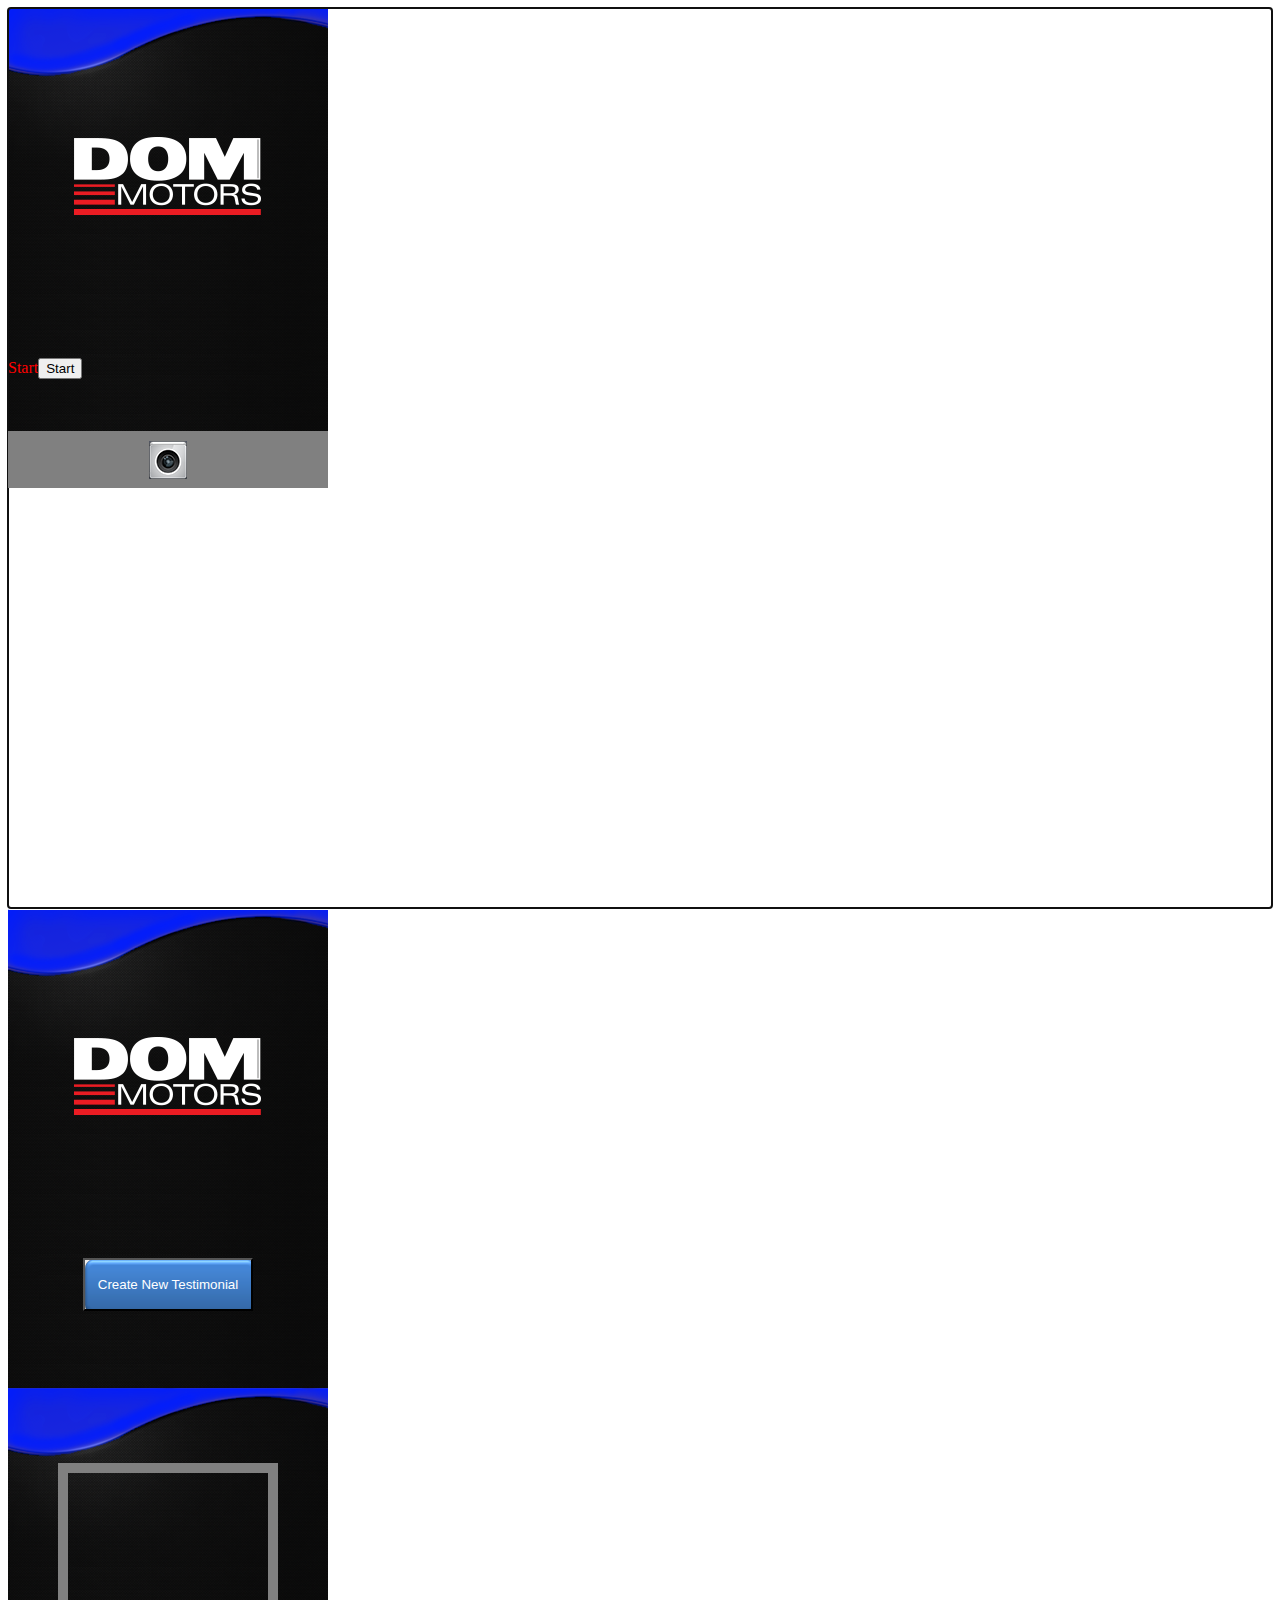
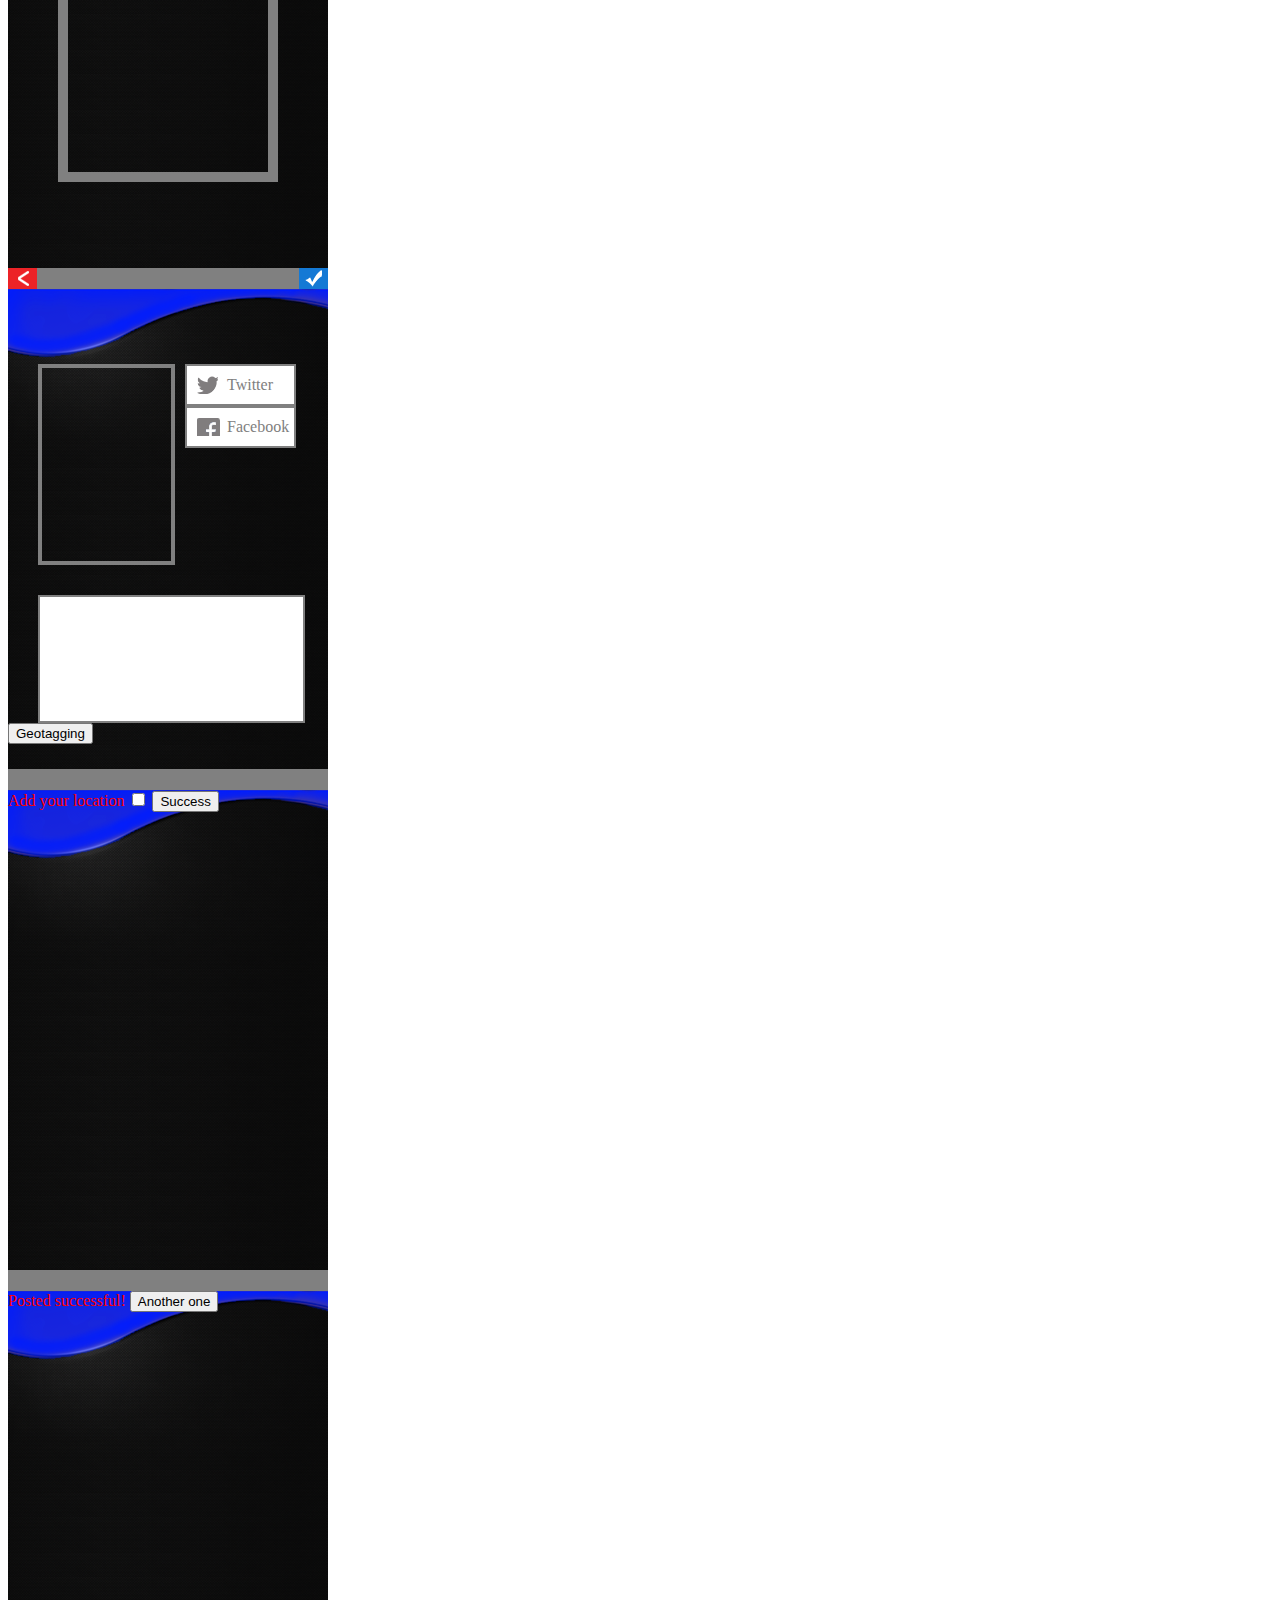
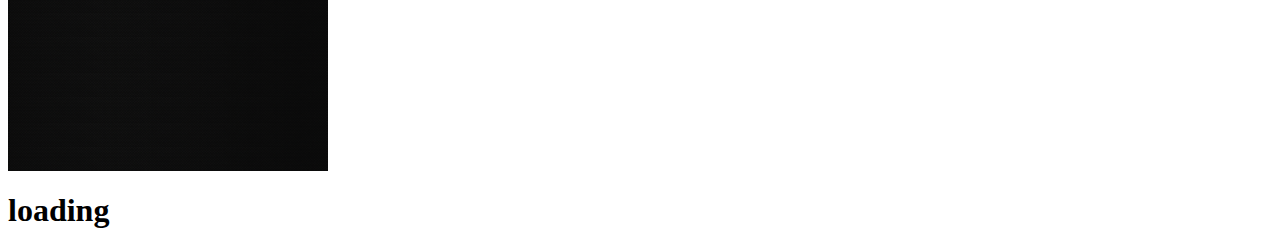
<file: assets/index.html>
<!DOCTYPE html> 
<meta name="viewport" content="width=320, initial-scale=1">
<html> 
	<head> 
	<title>Testimonials</title> 

<script src="js/jquery-1.9.1.min.js"></script>
<!-- <link rel="stylesheet" type="text/css" href="css/jquery.mobile-1.3.1.min.css" /> -->	
<script src="js/jquery.mobile-1.3.1.min.js"></script>
<script src="js/jquery.ba-dotimeout.js"></script> 
<script src="js/jquery.dst.js"></script>

<link rel="stylesheet" type="text/css" href="css/tolito-1.0.3.min.css" />	
<script src="js/tolito-1.0.3.min.js"></script>

<link rel="stylesheet" type="text/css" href="css/lando.css" />	

</head>

<body>

<div data-role="page" id="splashPage" data-theme="b">
	<div data-role="header" id="splashHeader" class="">
	</div>
	<div data-role="content" id="splashContent" class="themeContentLogo">
		<div class="vSpacer350"></div>
		<input type="button" id="startBtn" value="Start">
		<!-- /Tolito Progress Bar 1.0.3 for jQuery Mobile -->
		<div class="loaderContainer"><div id="progressbar"></div></div>
	</div>
	<div data-role="footer" id="splashFooter" class="">

	</div>
</div> <!-- splash page -->

<div data-role="page" id="mainPage" data-theme="b">
	<div data-role="header" id="mainHeader" class="">
	</div>
	<div data-role="content" id="mainContent" class="themeContentLogo">
		<div class="vSpacer350"></div>
		<input class="blueButton navigation" type="button" id="goCameraBtn" value="Create New Testimonial">
	</div>
	<div data-role="footer" id="mainFooter" class="">

	</div>
</div> <!-- main page -->

<div data-role="page" id="cameraPage" data-theme="b">
	<div data-role="header" id="cameraHeader" class="">
	</div>
	<div data-role="content" id="cameraContent" class="themeContent">
		<div class="vSpacer75"></div>
		<div class="cameraPicture"></div>
	</div>
	<div data-role="footer" id="cameraFooter" class="themeFooter">
		<div class="cameraButton navigation" id="goTestimonialBtn"></div>
	</div>
</div> <!-- camera page -->

<div data-role="page" id="testimonialPage" data-theme="b">
	<div data-role="header" id="testimonialHeader" class="themeHeader">
		<div class="headerBack navigation" id="pageBack"></div>
		<div class="headerOk navigation" id="pageOk"></div>
	</div>
	<div data-role="content" id="testimonialContent" class="themeContent">
		<div class="vSpacer75"></div>
		<div class="cameraPreviewPicture"></div>
		<div class="socialMediaBox">
			<div class="twitterBox"><div class="twitterInactive">Twitter</div></div>
			<div class="fbBox"><div class="fbInactive">Facebook</div></div>
		</div>
		<div class="fix"></div>
		<input class="captionArea" type="textarea"></input>
		<input type="button" class="navigation" id="goGeotaggingBtn" value="Geotagging">
	</div>
	<div data-role="footer" id="testimonialFooter" class="">

	</div>
</div> <!-- testimonial page -->

<div data-role="page" id="geotaggingPage" data-theme="b">
	<div data-role="header" id="geotaggingHeader" class="themeHeader">
	</div>
	<div data-role="content" id="geotaggingContent" class="themeContent">
		<label>Add your location</label>
		<input type="checkbox" name="geotagCheck" value="geotag">
		<input type="button" class="navigation" id="goSuccessBtn" value="Success">
	</div>
	<div data-role="footer" id="geotaggingFooter" class="">
	
	</div>
</div> <!-- geotagging page -->
	
<div data-role="page" id="successPage" data-theme="b">
	<div data-role="header" id="successHeader" class="themeHeader">
	</div>
	<div data-role="content" id="successContent" class="themeContent">
		<label>Posted successful!</label>
		<input type="button" class="navigation" id="goAgainBtn" value="Another one">
	</div>
	<div data-role="footer" id="successFooter" class="">

	</div>
</div><!-- success page -->

<script>
  $('#test').click(function() {
  	Android.showToast('Toast check!');
  });
  
  // Navigation, by button.
  $("button .navigation").click(function() {
  		var thisPage = this.attr('id');
		switch (thisPage) {
			case 'goCameraBtn': gotoPage('cameraPage', 'slideup'); break;
			case 'goTestimonialBtn': gotoPage('testimonialPage', 'slideup'); break;
			case 'goGeotaggingBtn': gotoPage('geotaggingPage', 'slideup'); break;
			case 'goSuccessBtn': gotoPage('successPage', 'slideup'); break;
			
			// pageBack and pageOk buttons are global navigation.
			case 'pageBack': gotoPage(prevPage(thisPage), 'slidedown'); break;
			case 'pageOk': gotoPage(nextPage(thisPage), 'slideup'); break;
		}
  });
  
  // Goes to the specified page with transition.
  function gotoPage(page, pageTransition) {
	$.mobile.changePage($("#"+page), { transition: pageTransition} );
  }
  
  // Returns the previous page, or false if no more.
  function prevPage(currentPage) {
  	switch (currentPage) {
  		case 'splashPage': return false;
  		case 'mainPage': return 'splashPage';
  		case 'cameraPage': return 'mainPage';
  		case 'testimonialPage': return 'cameraPage';
  		case 'geotaggingPage': return 'testimonialPage';
  		case 'successPage': return 'geotaggingPage';
  	}
  }
	
  // Returns the next page, or false if no more.
  function nextPage(currentPage) {
  	switch (currentPage) {
  		case 'splashPage': return 'mainPage';
  		case 'mainPage': return 'cameraPage';
  		case 'cameraPage': return 'testimonialPage';
  		case 'testimonialPage': return 'geotaggingPage';
  		case 'geotaggingPage': return 'successPage';
  		case 'successPage': return 'mainPage';
  	}
  }
  
  $(document).ready(function() {
	gotoPage('splashPage', 'slideup');
  });

	// Complete event from the Tolito progress bar.
	$('#progressbar').bind('complete', '', function () {
	        showMainPage();
	});
        
  // Navigation
  startBtn.click(function () {
      // Initialize the Tolito progress bar.
	TolitoProgressBar('progressbar')
	    .setOuterTheme('c')
	    .setInnerTheme('b')
	    .isMini(false)
	    .setMax(100)
	    .setStartFrom(0)
	    .setInterval(10)
	    .showCounter(true)
	    .logOptions()
	    .build()
	    .run();
  });
  
</script>

</body>
</html>
</file>
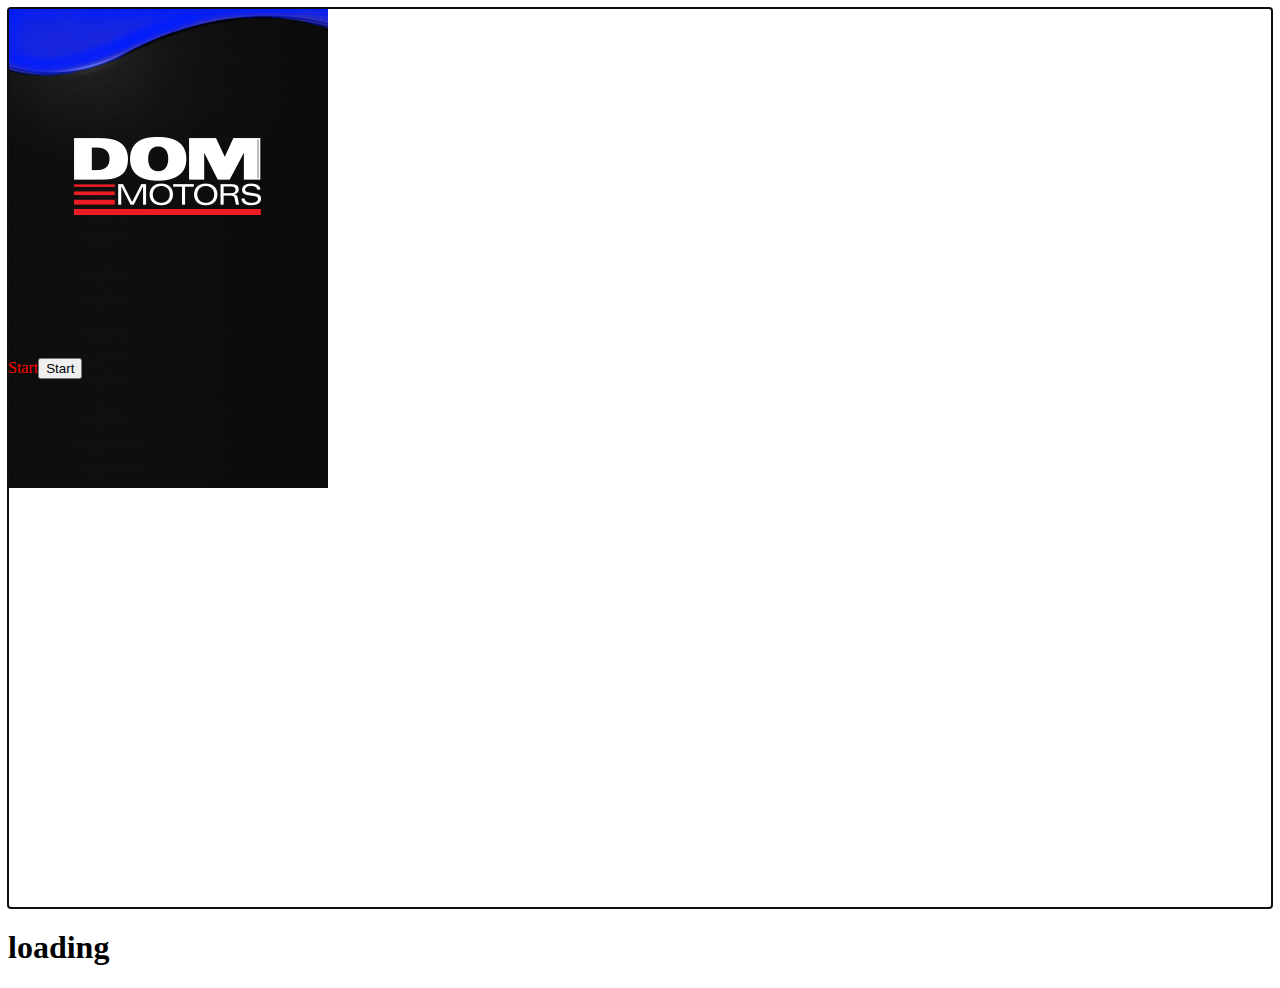
<file: Android/assets/index.html>
<!DOCTYPE html> 
<meta name="viewport" content="width=320, initial-scale=1">
<html> 
	<head> 
	<title>Testimonials</title> 

<script src="js/jquery-1.9.1.min.js"></script>
<!-- <link rel="stylesheet" type="text/css" href="css/jquery.mobile-1.3.1.min.css" /> -->	
<script src="js/jquery.mobile-1.3.1.min.js"></script>
<script src="js/jquery.ba-dotimeout.js"></script> 
<script src="js/jquery.dst.js"></script>

<link rel="stylesheet" type="text/css" href="css/tolito-1.0.3.min.css" />	
<script src="js/tolito-1.0.3.min.js"></script>

<link rel="stylesheet" type="text/css" href="css/lando.css" />	

</head>

<body>

<div data-role="page" id="splashPage" data-theme="b">
	<div data-role="header" id="splashHeader" class="">
	</div>
	<div data-role="content" id="splashContent" class="themeContentLogo">
		<div class="vSpacer350"></div>
		<input type="button" id="startBtn" value="Start">
		<!-- /Tolito Progress Bar 1.0.3 for jQuery Mobile -->
		<div class="loaderContainer"><div id="progressbar"></div></div>
	</div>
	<div data-role="footer" id="splashFooter" class="">

	</div>
</div> <!-- splash page -->

<div data-role="page" id="mainPage" data-theme="b">
	<div data-role="header" id="mainHeader" class="">
	</div>
	<div data-role="content" id="mainContent" class="themeContentLogo">
		<div class="vSpacer350"></div>
		<input class="blueButton navigation" type="button" id="goCameraBtn" value="Create New Testimonial">
	</div>
	<div data-role="footer" id="mainFooter" class="">

	</div>
</div> <!-- main page -->

<div data-role="page" id="cameraPage" data-theme="b">
	<div data-role="header" id="cameraHeader" class="">
	</div>
	<div data-role="content" id="cameraContent" class="themeContent">
		<div class="vSpacer75"></div>
		<div class="cameraPicture"></div>
	</div>
	<div data-role="footer" id="cameraFooter" class="themeFooter">
		<div class="cameraButton" id="takePicture"></div>
	</div>
</div> <!-- camera page -->

<div data-role="page" id="testimonialPage" data-theme="b">
	<div data-role="header" id="testimonialHeader" class="themeHeader">
		<div class="headerBack navigation" id="pageBack"></div>
		<div class="headerOk navigation" id="pageOk"></div>
	</div>
	<div data-role="content" id="testimonialContent" class="themeContent">
		<div class="vSpacer75"></div>
		<div class="cameraPreviewPicture"></div>
		<div class="socialMediaBox">
			<div class="twitterBox"><div class="twitterInactive">Twitter</div></div>
			<div class="fbBox"><div class="fbInactive">Facebook</div></div>
		</div>
		<div class="fix"></div>
		<input class="captionArea" type="textarea"></input>
		<input type="button" class="navigation" id="goGeotaggingBtn" value="Geotagging">
	</div>
	<div data-role="footer" id="testimonialFooter" class="">

	</div>
</div> <!-- testimonial page -->

<div data-role="page" id="geotaggingPage" data-theme="b">
	<div data-role="header" id="geotaggingHeader" class="themeHeader">
	</div>
	<div data-role="content" id="geotaggingContent" class="themeContent">
		<label>Add your location</label>
		<input type="checkbox" name="geotagCheck" value="geotag">
		<input type="button" class="navigation" id="goSuccessBtn" value="Success">
	</div>
	<div data-role="footer" id="geotaggingFooter" class="">
	
	</div>
</div> <!-- geotagging page -->
	
<div data-role="page" id="successPage" data-theme="b">
	<div data-role="header" id="successHeader" class="themeHeader">
	</div>
	<div data-role="content" id="successContent" class="themeContent">
		<label>Posted successful!</label>
		<input type="button" class="navigation" id="goAgainBtn" value="Another one">
	</div>
	<div data-role="footer" id="successFooter" class="">

	</div>
</div><!-- success page -->

<script>
	$('#test').click(function() {
		Android.showToast('Toast check!');
	});
  
  	$('#takePicture').click(function() {
  		// Save picture and remove camera view.
  		Android.saveCameraPicture();
  		Android.removeCameraView();
  	});
  	
	// Navigation, by button.
	$(".navigation").click(function() {
		// Get the id of this navigation element.
		var id = $(this).attr('id');
		// Get the id of the page the navigation element belongs to.
		var page = $(this).closest("[data-role='page']").attr('id');
		switch (id ) {
			case 'goCameraBtn': gotoPage('cameraPage', 'slide'); break;
			case 'goTestimonialBtn': gotoPage('testimonialPage', 'slide'); break;
			case 'goGeotaggingBtn': gotoPage('geotaggingPage', 'slide'); break;
			case 'goSuccessBtn': gotoPage('successPage', 'slide'); break;
			case 'goAgainBtn': gotoPage('mainPage', 'slide'); break;
			
			// pageBack and pageOk buttons are global navigation.
			case 'pageBack': gotoPage(prevPage(page), 'slidedown'); break;
			case 'pageOk': gotoPage(nextPage(page), 'slide'); break;
		}
	});

	// Goes to the specified page with transition.
	function gotoPage(page, pageTransition) {
		// Todo: get this working
		//$.mobile.changePage("#"+page);
		
		// Temp solution to changePage problem.
		// Switch pages, no transition.
		$("[data-role='page']").each(function() {
			if ($(this).attr('id') == page)
				$(this).css('display','');
			else
				$(this).css('display','none');
		});
		
		// If the new page is the camera page, start up the
		//   camera view.
  		Android.createCameraView();
	}

	// Returns the previous page, or false if no more.
	function prevPage(currentPage) {
		switch (currentPage) {
			case 'splashPage': return false;
			case 'mainPage': return 'splashPage';
			case 'cameraPage': return 'mainPage';
			case 'testimonialPage': return 'cameraPage';
			case 'geotaggingPage': return 'testimonialPage';
			case 'successPage': return 'geotaggingPage';
		}
	}

	// Returns the next page, or false if no more.
	function nextPage(currentPage) {
		switch (currentPage) {
			case 'splashPage': return 'mainPage';
			case 'mainPage': return 'cameraPage';
			case 'cameraPage': return 'testimonialPage';
			case 'testimonialPage': return 'geotaggingPage';
			case 'geotaggingPage': return 'successPage';
			case 'successPage': return 'mainPage';
		}
	}
  
	$(document).ready(function() {
		// Hide all pages except splash by default, so navigation will work correctly.
		$("[data-role='page']").each(function() {
			if ($(this).attr('id') != 'splashPage')
				$(this).css('display','none');
		});
		// Show first page.
		gotoPage('splashPage', 'slide');
	});
        
	$('#startBtn').click(function () {
	  // Initialize the Tolito progress bar.
		TolitoProgressBar('progressbar')
			.setOuterTheme('c')
			.setInnerTheme('b')
			.isMini(false)
			.setMax(100)
			.setStartFrom(0)
			.setInterval(10)
			.showCounter(true)
			.logOptions()
			.build()
			.run();
	});
  
  	// Complete event from the Tolito progress bar.
	$('#progressbar').bind('complete', '', function () {
		gotoPage('mainPage', 'slidedown');
	});
</script>

</body>
</html>
</file>
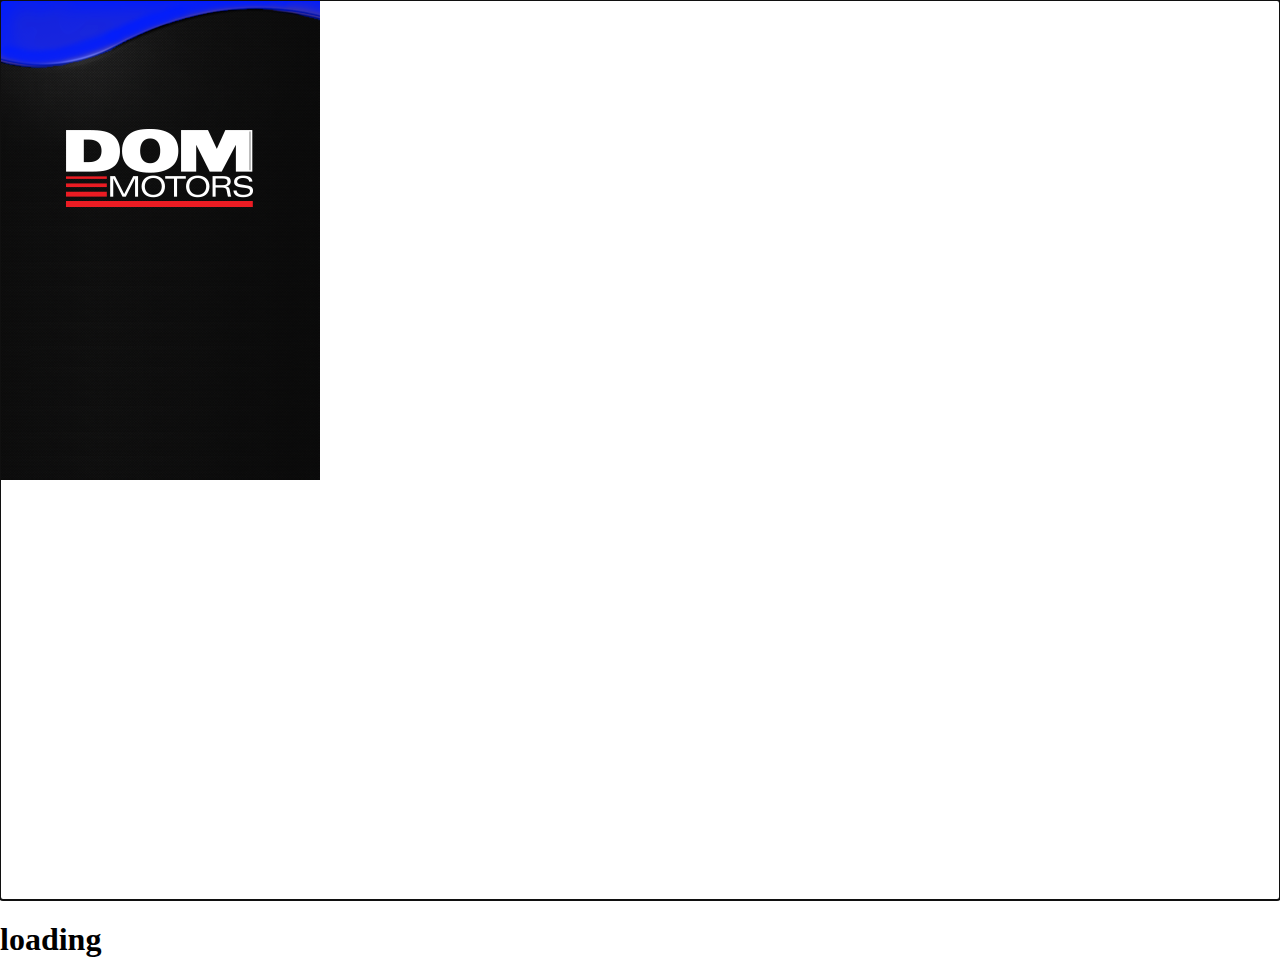
<file: LandoDev/assets/index.html>
<!DOCTYPE html> 
<meta name="viewport" content="width=320, initial-scale=1">
<html> 
	<head> 
	<title>Testimonials</title> 

<script src="js/jquery-1.9.1.min.js"></script>
<!-- <link rel="stylesheet" type="text/css" href="css/jquery.mobile-1.3.1.min.css" /> -->
<script src="js/jquery.mobile-1.3.1.min.js"></script>
<script src="js/jquery.ba-dotimeout.js"></script> 
<script src="js/jquery.dst.js"></script>

<link rel="stylesheet" type="text/css" href="css/tolito-1.0.3.min.css" />	
<script src="js/tolito-1.0.3.min.js"></script>

<link rel="stylesheet" type="text/css" href="css/lando.css" />	

</head>

<body>

<div data-role="page" id="splashPage" data-theme="b">
	<div data-role="header" id="splashHeader" class="">
	</div>
	<div data-role="content" id="splashContent" class="themeContentLogo">
		<div class="vSpacer350"></div>
		<!-- /Tolito Progress Bar 1.0.3 for jQuery Mobile -->
		<div class="loaderContainer"><div id="progressbar"></div></div>
	</div>
	<div data-role="footer" id="splashFooter" class="">

	</div>
</div> <!-- splash page -->

<div data-role="page" id="mainPage" data-theme="b">
	<div data-role="header" id="mainHeader" class="">
	</div>
	<div data-role="content" id="mainContent" class="themeContentLogo">
		<div class="vSpacer350"></div>
		<input class="blueButton navigation" type="button" id="goCameraBtn" value="Create New Testimonial">
	</div>
	<div data-role="footer" id="mainFooter" class="">

	</div>
</div> <!-- main page -->

<div data-role="page" id="cameraPage" data-theme="b">
	<div data-role="header" id="cameraHeader" class="">
	</div>
	<div data-role="content" id="cameraContent" class="themeContent">
		<div class="vSpacer75"></div>
		<div id="cameraPreview" class="cameraPicture"></div>
	</div>
	<div data-role="footer" id="cameraFooter" class="themeFooter">
		<div class="cameraButton" id="takePicture"></div>
	</div>
</div> <!-- camera page -->

<div data-role="page" id="testimonialPage" data-theme="b">
	<div data-role="header" id="testimonialHeader" class="themeHeader">
		<div class="headerBack navigation" id="pageBack"></div>
		<div class="headerOk navigation" id="pageOk"></div>
	</div>
	<div data-role="content" id="testimonialContent" class="themeContent">
		<div class="vSpacer75"></div>
		<div id="cameraPreviewThumb" class="cameraPreviewPicture"></div>
		<div class="socialMediaBox">
			<div class="twitterBox"><div id="twitterState" class="twitterInactive">Twitter</div></div>
			<div class="fbBox"><div id="fbState" class="fbInactive">Facebook</div></div>
		</div>
		<div class="fix"></div>
		<input class="captionArea" type="textarea"></input>
	</div>
	<div data-role="footer" id="testimonialFooter" class="">

	</div>
</div> <!-- testimonial page -->

<div data-role="page" id="geotaggingPage" data-theme="b">
	<div data-role="header" id="geotaggingHeader" class="themeHeader">
	</div>
	<div data-role="content" id="geotaggingContent" class="themeContent">
		<label>Add your location</label>
		<input type="checkbox" name="geotagCheck" value="geotag">
		<input type="button" class="navigation" id="goSuccessBtn" value="Success">
	</div>
	<div data-role="footer" id="geotaggingFooter" class="">
	
	</div>
</div> <!-- geotagging page -->
	
<div data-role="page" id="successPage" data-theme="b">
	<div data-role="header" id="successHeader" class="themeHeader">
	</div>
	<div data-role="content" id="successContent" class="themeContent">
		<label>Posted successful!</label>
		<input type="button" class="navigation" id="goAgainBtn" value="Another one">
	</div>
	<div data-role="footer" id="successFooter" class="">

	</div>
</div><!-- success page -->

<script>

	$(document).ready(function() {
		// Hide all pages except splash by default, so navigation will work correctly.
		$("[data-role='page']").each(function() {
			if ($(this).attr('id') != 'splashPage')
				$(this).css('display','none');
		});
		// Show first page.
		gotoPage('splashPage', 'slide');
		
		// Do startup routines.
		runFirst();
	});
    
    // This routine is to be ran when the application first starts up.
	// It checks what functionality / applications the device has.
	// This is needed for camera, facebook and twitter.
	// Implemented in WebAppInterface.
	function runFirst() {
		// Check the capabilities for camera, twitter and facebook.
		// Calls the passed callback function when done.
		Android.checkCapabilities('checkCapabilitiesCompleted');
		runProgressBar();
	}
	
	var isCheckDone = false;
	var isProgressBarDone = false;
	function checkCapabilitiesCompleted() {
		isCheckDone = true;
		// Head to the main page once the check is done.
		// If progress bar hasn't finished yet, wait for it.
		if (isProgressBarDone)
			gotoPage('mainPage', 'slidedown');
	}
	
	// This routine shows the progress bar.
	function runProgressBar() {
		// Initialize the Tolito progress bar.
		TolitoProgressBar('progressbar')
			.setOuterTheme('c')
			.setInnerTheme('b')
			.isMini(false)
			.setMax(10)
			.setStartFrom(0)
			.setInterval(1)
			.showCounter(true)
			.logOptions()
			.build()
			.run();
	}
	
  	// Complete event from the Tolito progress bar.
	$('#progressbar').bind('complete', '', function () {
		isProgressBarDone = true;
		// Head to the main page once the progress bar is done.
		// If checkCapabilities hasn't finished yet, wait for it.
		if (isCheckDone)
			gotoPage('mainPage', 'slidedown');
	});
	
	function parseCssPropertyPixels(selector, property) {
		var val = $(selector).css(property);
		return parseInt(val.substring(0, val.indexOf('px')));
	}
	
	// This function returns the bounding rectangle of the element's
	//  size and position (relative to the visible page).
	// The left, top, width and height are to be used by Android called
	//  functions that place elements on the screen.
	function getBoundingClientRect(elementID) {
		var elem = document.getElementById(elementID);
		selector = "#"+elementID;
		var rect = elem.getBoundingClientRect();
		
		// getBoundingClientRect includes the margins.
		// Remove them.
		var newleft; var newtop; var newwidth; var newheight;
		newleft = rect.left + parseCssPropertyPixels(selector, "borderLeftWidth");
		newtop = rect.top + parseCssPropertyPixels(selector, "borderTopWidth");
		newwidth = rect.width - parseCssPropertyPixels(selector, "borderLeftWidth") - parseCssPropertyPixels(selector, "borderRightWidth");
		newheight = rect.height - parseCssPropertyPixels(selector, "borderTopWidth") - parseCssPropertyPixels(selector, "borderBottomWidth");

		var newRect = {left: newleft, top: newtop, width: newwidth, height: newheight};
		return newRect;
	}
	 
  	// The main function to be called when the camera operations start.
  	function startCamera() {
		cameraRunning = true;
  		var rect = getBoundingClientRect('cameraPreview');
  		Android.openCameraPreview(
  			rect.left, rect.top, rect.width, rect.height,
  			'openCameraCompleted');
	}
  	
	// Called once Android.openCameraPreview is done.
	function openCameraCompleted() {
	
	}
	
  	$('#takePicture').click(function() {
  		// Save picture and remove camera view.
  		Android.debugLog('javascript', 'taking picture..');
  		Android.takeCameraPicture('takeCameraPictureCompleted');
  		Android.debugLog('javascript', 'taking picture func end..');
  	});
  	
  	var cameraImageFilePath = '';
  	function takeCameraPictureCompleted(filePath) {
  		Android.debugLog('javascript', 'takeCamera..');
  		// When the picture has been saved, save the file path for it.
  		// The file path will refer to the image store in the java activities.
  		cameraImageFilePath = filePath;
  		// Once the picture has been saved, we can close the camera.
  		Android.closeCameraPreview('closeCameraPreviewCompleted');
  	}
  	
  	// The last function called in the camera operations,
  	//  after the camera is closed.
  	function closeCameraPreviewCompleted() {
  		Android.debugLog('javascript', 'closeCamera..');
  		cameraRunning = false;
  		// Once the camera preview has closed,
  		//  we can move to the next page.
  		gotoPage(nextPage(currentPage));
  	}
  	
  	// Starts up the thumbnail preview by adding the thumb 
  	//  (from the previously saved image) to the view.
  	function startThumbnail() {
  		thumbRunning = true;
  		var rect = getBoundingClientRect('cameraPreviewThumb');
  		Android.showThumbnail(cameraImageFilePath,
  			rect.left, rect.top, rect.width, rect.height,
  			'showThumbnailCompleted');
  	}
  	
  	// Called when the thumbnail has been brought up on the view.
  	function showThumbnailCompleted() {
  	
  	}
  	
  	// Removes the thumbnail preview from the view.
  	function removeThumbnail() {
  		Android.removeThumbnail('removeThumbnailCompleted');
  	}
  	
  	// Called once the thumbnail preview has been removed.
  	function removeThumbnailCompleted() {
  		thumbRunning = false;
  	}
  	
  	$("#twitterState").click(function() {
  		// Toggle between 'not chosen' and 'chosen' for twitter.
  		if ($(this).attr('class') == 'twitterInactive')
  			$(this).attr('class', 'twitterActive');
  		else
  			$(this).attr('class', 'twitterInactive');
  	});
  	
  	$("#fbState").click(function() {
  		// Toggle between 'not chosen' and 'chosen' for facebook.
  		if ($(this).attr('class') == 'fbInactive')
  			$(this).attr('class', 'fbActive');
  		else
  			$(this).attr('class', 'fbInactive');
  	});
  	
	// Navigation, by button.
	$(".navigation").click(function() {
		// Get the id of this navigation element.
		var id = $(this).attr('id');
		// Get the id of the page the navigation element belongs to.
		var page = $(this).closest("[data-role='page']").attr('id');
		switch (id ) {
			case 'goCameraBtn': gotoPage('cameraPage', 'slide'); break;
			case 'goTestimonialBtn': gotoPage('testimonialPage', 'slide'); break;
			case 'goSuccessBtn': gotoPage('successPage', 'slide'); break;
			case 'goAgainBtn': gotoPage('mainPage', 'slide'); break;
			
			// pageBack and pageOk buttons are global navigation.
			case 'pageBack': gotoPage(prevPage(page), 'slidedown'); break;
			case 'pageOk': gotoPage(nextPage(page), 'slide'); break;
		}
	});

	// To be called by the java environment.
	// Triggered when the user presses the device's 'back button'.
	function goBack() {
		gotoPage(prevPage(currentPage));
	}
	
	// We start at the splashPage. Set this as default in case
	//  device's back button is pressed before page finishes loading.
	var currentPage = 'splashPage';
	var cameraRunning = false;
	var thumbRunning = false;
	// Goes to the specified page with transition.
	function gotoPage(page, pageTransition) {
		// If page == false, there's no page to go to.
		// Can happen if, for example, we try to go 'back'
		//  from the starting page.
		if (page != false) {
			// Todo: get this working
			//$.mobile.changePage("#"+page);
			
			// Temp solution to changePage problem.
			// Switch pages, no transition.
			$("[data-role='page']").each(function() {
				if ($(this).attr('id') == page)
					$(this).css('display','');
				else
					$(this).css('display','none');
			});
			
			currentPage = page;
			
			// If the new page is the camera page, start up the
			//   camera operations.
			if (page == 'cameraPage')
				startCamera();
				
			// If the new page is the testimonial page, start up
			//   the thumbnail preview.
			if (page == 'testimonialPage')
				startThumbnail();
			else if (thumbRunning)
				// Stop thumbnail if not testimonial page,
				//  and thumbnail was running.
				removeThumbnail();
	  	}
	}
	
	// Returns the previous page, or false if no more.
	function prevPage(currentPage) {
		switch (currentPage) {
			case 'splashPage': return false;
			case 'mainPage': return 'splashPage';
			case 'cameraPage': return 'mainPage';
			case 'testimonialPage': return 'cameraPage';
			case 'geotaggingPage': return 'testimonialPage';
			case 'successPage': return 'geotaggingPage';
		}
	}

	// Returns the next page, or false if no more.
	function nextPage(currentPage) {
		switch (currentPage) {
			case 'splashPage': return 'mainPage';
			case 'mainPage': return 'cameraPage';
			case 'cameraPage': return 'testimonialPage';
			case 'testimonialPage': return 'geotaggingPage';
			case 'geotaggingPage': return 'successPage';
			case 'successPage': return 'mainPage';
		}
	}
	
</script>

</body>
</html>
</file>
<file: assets/css/lando.css>
div .fix {
		float:none;
	}

	body .loaderContainer {
		margin-left:20px;
		width:257px;
		height:18px;
	}
	
	body .themeHeader {
		background-color: grey;
		height: 21px;
		width: 320px;
	}

	body .headerBack {
		background-image: url(images/lando/nav_back.png);
		background-repeat:no-repeat;
		background-color: red;
		float:left;
		width:29px;
		height:21px;
	}

	body .headerOk {
		background-image: url(images/lando/nav_ok.png);
		background-repeat:no-repeat;
		background-color: blue;
		float:right;
		width:29px;
		height:21px;
	}

	body .themeContentLogo {
		background-image: url(images/lando/DOM_background_logo.png);
		background-repeat:no-repeat;
		width: 320px;
		height: 480px;
		color: red;
	}

	body .themeContent {
		background-image: url(images/lando/DOM_background.png);
		background-repeat:no-repeat;
		width: 320px;
		height: 480px;
		color: red;
	}

	body .themeFooter {
		position: absolute;
		height: 57px;
		width: 320px;
		top: 431px;
		left: 8px;
		background-color:grey;
	}

	body .vSpacer350 {
		height: 350px;
		float: none;
	}

	body .vSpacer75 {
		height: 75px;
		float: none;
	}

	body .blueButton {
		background-image:url('images/lando/blue_button.png');
		width: 170px;
		height: 53px;
		display: block;
		margin: 0 auto;
		color: white;
	}

	body .cameraPicture {
		height: 299px;
		width: 200px;
		margin: 0 auto;
		border: 10px solid grey;
	}

	body .cameraButton {
		background-image:url('images/lando/camera.png');
		position: relative;
		height: 38px;
		width: 38px;
		top: 10px;
		display: block;
		margin-left: auto;
		margin-right: auto;
	}

	body .cameraPreviewPicture {
		position: relative;
		float: left;
		width: 129px;
		height: 193px;
		left: 30px;
		border: 4px solid grey;
	}

	body .socialMediaBox {
		position: relative;
		float: left;
		width: 111px;
		height: 81px;
		left: 40px;
	}

	body .twitterBox {
		background-repeat:no-repeat;
		background-color: white;
		text-indent:30px;
		padding: 10px;
		width: auto;
		height: 18px;
		border: 2px solid grey;
	}

	body .fbBox {
		background-color: white;
		text-indent:30px;
		padding: 10px;
		width: auto;
		height: 18px;
		border: 2px solid grey;
	}

	body .twitterActive {
		background-image:url('images/lando/twitter-bird-active.png');
		background-repeat:no-repeat;
		color: blue;
	}

	body .twitterInactive {
		background-image:url('images/lando/twitter-bird-inactive.png');
		background-repeat:no-repeat;
		color: grey;
	}

	body .fbActive {
		background-image:url('images/lando/FB-logo_active.png');
		background-repeat:no-repeat;
		color: blue;
	}

	body .fbInactive {
		background-image:url('images/lando/FB-logo_inactive.png');
		background-repeat:no-repeat;
		color: grey;
	}

	body .captionArea {
		width: 259px;
		height: 122px;
		margin-top: 30px;
		margin-left: 30px;
		border: 2px solid grey;
	}
</file>
<file: Android/assets/css/lando.css>
div .fix {
		float:none;
	}

	body .loaderContainer {
		margin-left:20px;
		width:257px;
		height:18px;
	}
	
	body .themeHeader {
		background-color: grey;
		height: 21px;
		width: 320px;
	}

	body .headerBack {
		background-image: url(images/lando/nav_back.png);
		background-repeat:no-repeat;
		background-color: red;
		float:left;
		width:29px;
		height:21px;
	}

	body .headerOk {
		background-image: url(images/lando/nav_ok.png);
		background-repeat:no-repeat;
		background-color: blue;
		float:right;
		width:29px;
		height:21px;
	}

	body .themeContentLogo {
		background-image: url(images/lando/DOM_background_logo.png);
		background-repeat:no-repeat;
		width: 320px;
		height: 480px;
		color: red;
	}

	body .themeContent {
		background-image: url(images/lando/DOM_background.png);
		background-repeat:no-repeat;
		width: 320px;
		height: 480px;
		color: red;
	}

	body .themeFooter {
		position: absolute;
		height: 57px;
		width: 320px;
		top: 431px;
		left: 8px;
		background-color:grey;
	}

	body .vSpacer350 {
		height: 350px;
		float: none;
	}

	body .vSpacer75 {
		height: 75px;
		float: none;
	}

	body .blueButton {
		background-image:url('images/lando/blue_button.png');
		width: 170px;
		height: 53px;
		display: block;
		margin: 0 auto;
		color: white;
	}

	body .cameraPicture {
		height: 299px;
		width: 200px;
		margin: 0 auto;
		border: 10px solid grey;
	}

	body .cameraButton {
		background-image:url('images/lando/camera.png');
		position: relative;
		height: 38px;
		width: 38px;
		top: 10px;
		display: block;
		margin-left: auto;
		margin-right: auto;
	}

	body .cameraPreviewPicture {
		position: relative;
		float: left;
		width: 129px;
		height: 193px;
		left: 30px;
		border: 4px solid grey;
	}

	body .socialMediaBox {
		position: relative;
		float: left;
		width: 111px;
		height: 81px;
		left: 40px;
	}

	body .twitterBox {
		background-repeat:no-repeat;
		background-color: white;
		text-indent:30px;
		padding: 10px;
		width: auto;
		height: 18px;
		border: 2px solid grey;
	}

	body .fbBox {
		background-color: white;
		text-indent:30px;
		padding: 10px;
		width: auto;
		height: 18px;
		border: 2px solid grey;
	}

	body .twitterActive {
		background-image:url('images/lando/twitter-bird-active.png');
		background-repeat:no-repeat;
		color: blue;
	}

	body .twitterInactive {
		background-image:url('images/lando/twitter-bird-inactive.png');
		background-repeat:no-repeat;
		color: grey;
	}

	body .fbActive {
		background-image:url('images/lando/FB-logo_active.png');
		background-repeat:no-repeat;
		color: blue;
	}

	body .fbInactive {
		background-image:url('images/lando/FB-logo_inactive.png');
		background-repeat:no-repeat;
		color: grey;
	}

	body .captionArea {
		width: 259px;
		height: 122px;
		margin-top: 30px;
		margin-left: 30px;
		border: 2px solid grey;
	}
</file>
<file: LandoDev/assets/css/lando.css>
/** This removes the margins from the body, letting the web page fit flush inside the view. */
	body {
		margin-top: 0px;
		margin-right: 0px;
		margin-bottom: 0px;
		margin-left: 0px;
	}

	div .fix {
		float:none;
	}

	body .loaderContainer {
		margin-left:20px;
		width:257px;
		height:18px;
	}
	
	body .themeHeader {
		background-color: grey;
		height: 21px;
		width: 320px;
	}

	body .headerBack {
		background-image: url(images/lando/nav_back.png);
		background-repeat:no-repeat;
		background-color: red;
		float:left;
		width:29px;
		height:21px;
	}

	body .headerOk {
		background-image: url(images/lando/nav_ok.png);
		background-repeat:no-repeat;
		background-color: blue;
		float:right;
		width:29px;
		height:21px;
	}

	body .themeContentLogo {
		background-image: url(images/lando/DOM_background_logo.png);
		background-repeat:no-repeat;
		width: 320px;
		height: 480px;
		color: red;
	}

	body .themeContent {
		background-image: url(images/lando/DOM_background.png);
		background-repeat:no-repeat;
		width: 320px;
		height: 480px;
		color: red;
	}

	body .themeFooter {
		position: absolute;
		height: 57px;
		width: 320px;
		top: 423px;
		left: 0px;
		background-color:grey;
	}

	body .vSpacer350 {
		height: 350px;
		float: none;
	}

	body .vSpacer75 {
		height: 75px;
		float: none;
	}

	body .blueButton {
		background-image:url('images/lando/blue_button.png');
		width: 170px;
		height: 53px;
		display: block;
		margin: 0 auto;
		color: white;
	}

	body .cameraPicture {
		height: 299px;
		width: 200px;
		margin: 0 auto;
		border: 10px solid grey;
	}

	body .cameraButton {
		background-image:url('images/lando/camera.png');
		position: relative;
		height: 38px;
		width: 38px;
		top: 10px;
		display: block;
		margin-left: auto;
		margin-right: auto;
	}

	body .cameraPreviewPicture {
		position: relative;
		float: left;
		width: 129px;
		height: 193px;
		left: 30px;
		border: 4px solid grey;
	}

	body .socialMediaBox {
		position: relative;
		float: left;
		width: 111px;
		height: 81px;
		left: 40px;
	}

	body .twitterBox {
		background-repeat:no-repeat;
		background-color: white;
		text-indent:30px;
		padding: 10px;
		width: auto;
		height: 18px;
		border: 2px solid grey;
	}

	body .fbBox {
		background-color: white;
		text-indent:30px;
		padding: 10px;
		width: auto;
		height: 18px;
		border: 2px solid grey;
	}

	body .twitterActive {
		background-image:url('images/lando/twitter-bird-active.png');
		background-repeat:no-repeat;
		color: blue;
	}

	body .twitterInactive {
		background-image:url('images/lando/twitter-bird-inactive.png');
		background-repeat:no-repeat;
		color: grey;
	}

	body .fbActive {
		background-image:url('images/lando/FB-logo_active.png');
		background-repeat:no-repeat;
		color: blue;
	}

	body .fbInactive {
		background-image:url('images/lando/FB-logo_inactive.png');
		background-repeat:no-repeat;
		color: grey;
	}

	body .captionArea {
		width: 259px;
		height: 122px;
		margin-top: 30px;
		margin-left: 30px;
		border: 2px solid grey;
	}
</file>
<file: assets/css/tolito-1.0.3.min.css>
.ui-tolito-progressbar{height:30px;margin:5em,0;overflow:hidden;padding:0;position:relative;top:4px;width:100%}.ui-tolito-progressbar-mini{height:20px;margin:5em,0;overflow:hidden;padding:0;position:relative;top:4px;width:100%}.ui-tolito-progressbar-bg{border:0;height:100%;left:0;position:absolute;width:100%;z-index:1}.ui-tolito-progressbar-label{border:0;height:100%;left:0;position:absolute;text-align:center;vertical-align:text-top;width:100%;z-index:2}.ui-tolito-progressbar-outer-a{background:#222;background-image:linear-gradient(#202020,#2c2c2c);background-image:-moz-linear-gradient(#202020,#2c2c2c);background-image:-ms-linear-gradient(#202020,#2c2c2c);background-image:-o-linear-gradient(#202020,#2c2c2c);background-image:-webkit-gradient(linear,left top,left bottom,from(#202020),to(#2c2c2c));background-image:-webkit-linear-gradient(#202020,#2c2c2c);border:1px solid #000;color:#fff;font-weight:bold;text-shadow:0 1px 1px #111}.ui-tolito-progressbar-outer-b{background:#4e89c5;background-image:linear-gradient(#295b8e,#3e79b5);background-image:-moz-linear-gradient(#295b8e,#3e79b5);background-image:-ms-linear-gradient(#295b8e,#3e79b5);background-image:-o-linear-gradient(#295b8e,#3e79b5);background-image:-webkit-gradient(linear,left top,left bottom,from(#295b8e),to(#3e79b5));background-image:-webkit-linear-gradient(#295b8e,#3e79b5);border:1px solid #225377;color:#fff;font-weight:bold;text-shadow:0 1px 1px #194b7e}.ui-tolito-progressbar-outer-c{background:#d6d6d6;background-image:linear-gradient(#d0d0d0,#dfdfdf);background-image:-moz-linear-gradient(#d0d0d0,#dfdfdf);background-image:-ms-linear-gradient(#d0d0d0,#dfdfdf);background-image:-o-linear-gradient(#d0d0d0,#dfdfdf);background-image:-webkit-gradient(linear,left top,left bottom,from(#d0d0d0),to(#dfdfdf));background-image:-webkit-linear-gradient(#d0d0d0,#dfdfdf);border:1px solid #bbb;color:#222;font-weight:bold;text-shadow:0 1px 0 #fff}.ui-tolito-progressbar-outer-d{background:#eee;background-image:linear-gradient(#e5e5e5,#f2f2f2);background-image:-moz-linear-gradient(#e5e5e5,#f2f2f2);background-image:-ms-linear-gradient(#e5e5e5,#f2f2f2);background-image:-o-linear-gradient(#e5e5e5,#f2f2f2);background-image:-webkit-gradient(linear,left top,left bottom,from(#e5e5e5),to(#f2f2f2));background-image:-webkit-linear-gradient(#e5e5e5,#f2f2f2);border:1px solid #aaa;color:#333;font-weight:bold;text-shadow:0 1px 0 #fff}.ui-tolito-progressbar-outer-e{background:#fceda7;background-image:linear-gradient(#f8d94c,#fadb4e);background-image:-moz-linear-gradient(#f8d94c,#fadb4e);background-image:-ms-linear-gradient(#f8d94c,#fadb4e);background-image:-o-linear-gradient(#f8d94c,#fadb4e);background-image:-webkit-gradient(linear,left top,left bottom,from(#f8d94c),to(#fadb4e));background-image:-webkit-linear-gradient(#f8d94c,#fadb4e);border:1px solid #f2c43d;color:#111;font-weight:bold;text-shadow:0 1px 0 #fff}.ui-tolito-progressbar-active-a{background:#333;background-image:linear-gradient(#3c3c3c,#111);background-image:-moz-linear-gradient(#3c3c3c,#111);background-image:-ms-linear-gradient(#3c3c3c,#111);background-image:-o-linear-gradient(#3c3c3c,#111);background-image:-webkit-gradient(linear,left top,left bottom,from(#3c3c3c),to(#111));background-image:-webkit-linear-gradient(#3c3c3c,#111);color:#fff;font-weight:bold;text-decoration:none;text-shadow:0 1px 1px #3373a5}.ui-tolito-progressbar-active-b{background:#456f9a;background-image:linear-gradient(#6facd5,#497bae);background-image:-moz-linear-gradient(#6facd5,#497bae);background-image:-ms-linear-gradient(#6facd5,#497bae);background-image:-o-linear-gradient(#6facd5,#497bae);background-image:-webkit-gradient(linear,left top,left bottom,from(#6facd5),to(#497bae));background-image:-webkit-linear-gradient(#6facd5,#497bae);color:#fff;font-weight:bold;text-decoration:none;text-shadow:0 1px 1px #3373a5}.ui-tolito-progressbar-active-c{background:#b3b3b3;background-image:linear-gradient(#f0f0f0,#ddd);background-image:-moz-linear-gradient(#f0f0f0,#ddd);background-image:-ms-linear-gradient(#f0f0f0,#ddd);background-image:-o-linear-gradient(#f0f0f0,#ddd);background-image:-webkit-gradient(linear,left top,left bottom,from(#f0f0f0),to(#ddd));background-image:-webkit-linear-gradient(#f0f0f0,#ddd);color:#fff;font-weight:bold;text-decoration:none;text-shadow:0 1px 1px #3373a5}.ui-tolito-progressbar-active-d{background:#bbb;background-image:linear-gradient(#ddd,#bbb);background-image:-moz-linear-gradient(#ddd,#bbb);background-image:-ms-linear-gradient(#ddd,#bbb);background-image:-o-linear-gradient(#ddd,#bbb);background-image:-webkit-gradient(linear,left top,left bottom,from(#ddd),to(#bbb));background-image:-webkit-linear-gradient(#ddd,#bbb);color:#fff;font-weight:bold;text-decoration:none;text-shadow:0 1px 1px #3373a5}.ui-tolito-progressbar-active-e{background:#f7c942;background-image:linear-gradient(#fceda7,#fbef7e);background-image:-moz-linear-gradient(#fceda7,#fbef7e);background-image:-ms-linear-gradient(#fceda7,#fbef7e);background-image:-o-linear-gradient(#fceda7,#fbef7e);background-image:-webkit-gradient(linear,left top,left bottom,from(#fceda7),to(#fbef7e));background-image:-webkit-linear-gradient(#fceda7,#fbef7e);color:#fff;font-weight:bold;text-decoration:none;text-shadow:0 1px 1px #3373a5}.ui-tolito-progressbar-corner-all{border-radius:1em;moz-border-radius:1em;webkit-border-radius:1em}.ui-tolito-progressbar-overlay{background-color:#000;bottom:0;left:0;min-height:100%;position:fixed;right:0;width:100%}.ui-tolito-progressbar-overlay-box{margin:10% auto 15px auto;max-width:500px;padding:0;position:relative;top:-15px;width:92.5%}.ui-tolito-progressbar-overlay-box-corner-top{border-top-left-radius:.6em;border-top-right-radius:.6em;moz-border-radius-topleft:.6em;moz-border-radius-topright:.6em;webkit-border-top-left-radius:.6em;webkit-border-top-right-radius:.6em}.ui-tolito-progressbar-overlay-box-corner-bottom{border-bottom-left-radius:.6em;border-bottom-right-radius:.6em;moz-border-radius-bottomleft:.6em;moz-border-radius-bottomright:.6em;webkit-border-bottom-left-radius:.6em;webkit-border-bottom-right-radius:.6em}.ui-tolito-progressbar-overlay-box-body-c{background:#f9f9f9;background-image:linear-gradient(#f9f9f9,#eee);background-image:-moz-linear-gradient(#f9f9f9,#eee);background-image:-ms-linear-gradient(#f9f9f9,#eee);background-image:-o-linear-gradient(#f9f9f9,#eee);background-image:-webkit-gradient(linear,left top,left bottom,from(#f9f9f9),to(#eee));background-image:-webkit-linear-gradient(#f9f9f9,#eee);border:1px solid #aaa;color:#333;text-shadow:0 1px 0 #fff}.ui-tolito-progressbar-overlay-box-body-c,.ui-tolito-progressbar-overlay-box-body-c input,.ui-tolito-progressbar-overlay-box-body-c select,.ui-tolito-progressbar-overlay-box-body-c textarea,.ui-tolito-progressbar-overlay-box-body-c button{font-family:Helvetica,Arial,sans-serif}.ui-tolito-progressbar-overlay-box-body-c .ui-link-inherit{color:#333}.ui-tolito-progressbar-overlay-box-body-c .ui-link{color:#2489ce;font-weight:bold}.ui-tolito-progressbar-overlay-box-body-c .ui-link:visited{color:#2489ce}.ui-tolito-progressbar-overlay-box-body-c .ui-link:hover{color:#2489ce}.ui-tolito-progressbar-overlay-box-body-c .ui-link:active{color:#2489ce}.ui-tolito-progressbar-overlay-box-content{border-width:0;overflow:visible;overflow-x:hidden;padding:15px}
</file>
<file: Android/assets/css/tolito-1.0.3.min.css>
.ui-tolito-progressbar{height:30px;margin:5em,0;overflow:hidden;padding:0;position:relative;top:4px;width:100%}.ui-tolito-progressbar-mini{height:20px;margin:5em,0;overflow:hidden;padding:0;position:relative;top:4px;width:100%}.ui-tolito-progressbar-bg{border:0;height:100%;left:0;position:absolute;width:100%;z-index:1}.ui-tolito-progressbar-label{border:0;height:100%;left:0;position:absolute;text-align:center;vertical-align:text-top;width:100%;z-index:2}.ui-tolito-progressbar-outer-a{background:#222;background-image:linear-gradient(#202020,#2c2c2c);background-image:-moz-linear-gradient(#202020,#2c2c2c);background-image:-ms-linear-gradient(#202020,#2c2c2c);background-image:-o-linear-gradient(#202020,#2c2c2c);background-image:-webkit-gradient(linear,left top,left bottom,from(#202020),to(#2c2c2c));background-image:-webkit-linear-gradient(#202020,#2c2c2c);border:1px solid #000;color:#fff;font-weight:bold;text-shadow:0 1px 1px #111}.ui-tolito-progressbar-outer-b{background:#4e89c5;background-image:linear-gradient(#295b8e,#3e79b5);background-image:-moz-linear-gradient(#295b8e,#3e79b5);background-image:-ms-linear-gradient(#295b8e,#3e79b5);background-image:-o-linear-gradient(#295b8e,#3e79b5);background-image:-webkit-gradient(linear,left top,left bottom,from(#295b8e),to(#3e79b5));background-image:-webkit-linear-gradient(#295b8e,#3e79b5);border:1px solid #225377;color:#fff;font-weight:bold;text-shadow:0 1px 1px #194b7e}.ui-tolito-progressbar-outer-c{background:#d6d6d6;background-image:linear-gradient(#d0d0d0,#dfdfdf);background-image:-moz-linear-gradient(#d0d0d0,#dfdfdf);background-image:-ms-linear-gradient(#d0d0d0,#dfdfdf);background-image:-o-linear-gradient(#d0d0d0,#dfdfdf);background-image:-webkit-gradient(linear,left top,left bottom,from(#d0d0d0),to(#dfdfdf));background-image:-webkit-linear-gradient(#d0d0d0,#dfdfdf);border:1px solid #bbb;color:#222;font-weight:bold;text-shadow:0 1px 0 #fff}.ui-tolito-progressbar-outer-d{background:#eee;background-image:linear-gradient(#e5e5e5,#f2f2f2);background-image:-moz-linear-gradient(#e5e5e5,#f2f2f2);background-image:-ms-linear-gradient(#e5e5e5,#f2f2f2);background-image:-o-linear-gradient(#e5e5e5,#f2f2f2);background-image:-webkit-gradient(linear,left top,left bottom,from(#e5e5e5),to(#f2f2f2));background-image:-webkit-linear-gradient(#e5e5e5,#f2f2f2);border:1px solid #aaa;color:#333;font-weight:bold;text-shadow:0 1px 0 #fff}.ui-tolito-progressbar-outer-e{background:#fceda7;background-image:linear-gradient(#f8d94c,#fadb4e);background-image:-moz-linear-gradient(#f8d94c,#fadb4e);background-image:-ms-linear-gradient(#f8d94c,#fadb4e);background-image:-o-linear-gradient(#f8d94c,#fadb4e);background-image:-webkit-gradient(linear,left top,left bottom,from(#f8d94c),to(#fadb4e));background-image:-webkit-linear-gradient(#f8d94c,#fadb4e);border:1px solid #f2c43d;color:#111;font-weight:bold;text-shadow:0 1px 0 #fff}.ui-tolito-progressbar-active-a{background:#333;background-image:linear-gradient(#3c3c3c,#111);background-image:-moz-linear-gradient(#3c3c3c,#111);background-image:-ms-linear-gradient(#3c3c3c,#111);background-image:-o-linear-gradient(#3c3c3c,#111);background-image:-webkit-gradient(linear,left top,left bottom,from(#3c3c3c),to(#111));background-image:-webkit-linear-gradient(#3c3c3c,#111);color:#fff;font-weight:bold;text-decoration:none;text-shadow:0 1px 1px #3373a5}.ui-tolito-progressbar-active-b{background:#456f9a;background-image:linear-gradient(#6facd5,#497bae);background-image:-moz-linear-gradient(#6facd5,#497bae);background-image:-ms-linear-gradient(#6facd5,#497bae);background-image:-o-linear-gradient(#6facd5,#497bae);background-image:-webkit-gradient(linear,left top,left bottom,from(#6facd5),to(#497bae));background-image:-webkit-linear-gradient(#6facd5,#497bae);color:#fff;font-weight:bold;text-decoration:none;text-shadow:0 1px 1px #3373a5}.ui-tolito-progressbar-active-c{background:#b3b3b3;background-image:linear-gradient(#f0f0f0,#ddd);background-image:-moz-linear-gradient(#f0f0f0,#ddd);background-image:-ms-linear-gradient(#f0f0f0,#ddd);background-image:-o-linear-gradient(#f0f0f0,#ddd);background-image:-webkit-gradient(linear,left top,left bottom,from(#f0f0f0),to(#ddd));background-image:-webkit-linear-gradient(#f0f0f0,#ddd);color:#fff;font-weight:bold;text-decoration:none;text-shadow:0 1px 1px #3373a5}.ui-tolito-progressbar-active-d{background:#bbb;background-image:linear-gradient(#ddd,#bbb);background-image:-moz-linear-gradient(#ddd,#bbb);background-image:-ms-linear-gradient(#ddd,#bbb);background-image:-o-linear-gradient(#ddd,#bbb);background-image:-webkit-gradient(linear,left top,left bottom,from(#ddd),to(#bbb));background-image:-webkit-linear-gradient(#ddd,#bbb);color:#fff;font-weight:bold;text-decoration:none;text-shadow:0 1px 1px #3373a5}.ui-tolito-progressbar-active-e{background:#f7c942;background-image:linear-gradient(#fceda7,#fbef7e);background-image:-moz-linear-gradient(#fceda7,#fbef7e);background-image:-ms-linear-gradient(#fceda7,#fbef7e);background-image:-o-linear-gradient(#fceda7,#fbef7e);background-image:-webkit-gradient(linear,left top,left bottom,from(#fceda7),to(#fbef7e));background-image:-webkit-linear-gradient(#fceda7,#fbef7e);color:#fff;font-weight:bold;text-decoration:none;text-shadow:0 1px 1px #3373a5}.ui-tolito-progressbar-corner-all{border-radius:1em;moz-border-radius:1em;webkit-border-radius:1em}.ui-tolito-progressbar-overlay{background-color:#000;bottom:0;left:0;min-height:100%;position:fixed;right:0;width:100%}.ui-tolito-progressbar-overlay-box{margin:10% auto 15px auto;max-width:500px;padding:0;position:relative;top:-15px;width:92.5%}.ui-tolito-progressbar-overlay-box-corner-top{border-top-left-radius:.6em;border-top-right-radius:.6em;moz-border-radius-topleft:.6em;moz-border-radius-topright:.6em;webkit-border-top-left-radius:.6em;webkit-border-top-right-radius:.6em}.ui-tolito-progressbar-overlay-box-corner-bottom{border-bottom-left-radius:.6em;border-bottom-right-radius:.6em;moz-border-radius-bottomleft:.6em;moz-border-radius-bottomright:.6em;webkit-border-bottom-left-radius:.6em;webkit-border-bottom-right-radius:.6em}.ui-tolito-progressbar-overlay-box-body-c{background:#f9f9f9;background-image:linear-gradient(#f9f9f9,#eee);background-image:-moz-linear-gradient(#f9f9f9,#eee);background-image:-ms-linear-gradient(#f9f9f9,#eee);background-image:-o-linear-gradient(#f9f9f9,#eee);background-image:-webkit-gradient(linear,left top,left bottom,from(#f9f9f9),to(#eee));background-image:-webkit-linear-gradient(#f9f9f9,#eee);border:1px solid #aaa;color:#333;text-shadow:0 1px 0 #fff}.ui-tolito-progressbar-overlay-box-body-c,.ui-tolito-progressbar-overlay-box-body-c input,.ui-tolito-progressbar-overlay-box-body-c select,.ui-tolito-progressbar-overlay-box-body-c textarea,.ui-tolito-progressbar-overlay-box-body-c button{font-family:Helvetica,Arial,sans-serif}.ui-tolito-progressbar-overlay-box-body-c .ui-link-inherit{color:#333}.ui-tolito-progressbar-overlay-box-body-c .ui-link{color:#2489ce;font-weight:bold}.ui-tolito-progressbar-overlay-box-body-c .ui-link:visited{color:#2489ce}.ui-tolito-progressbar-overlay-box-body-c .ui-link:hover{color:#2489ce}.ui-tolito-progressbar-overlay-box-body-c .ui-link:active{color:#2489ce}.ui-tolito-progressbar-overlay-box-content{border-width:0;overflow:visible;overflow-x:hidden;padding:15px}
</file>
<file: LandoDev/assets/css/tolito-1.0.3.min.css>
.ui-tolito-progressbar{height:30px;margin:5em,0;overflow:hidden;padding:0;position:relative;top:4px;width:100%}.ui-tolito-progressbar-mini{height:20px;margin:5em,0;overflow:hidden;padding:0;position:relative;top:4px;width:100%}.ui-tolito-progressbar-bg{border:0;height:100%;left:0;position:absolute;width:100%;z-index:1}.ui-tolito-progressbar-label{border:0;height:100%;left:0;position:absolute;text-align:center;vertical-align:text-top;width:100%;z-index:2}.ui-tolito-progressbar-outer-a{background:#222;background-image:linear-gradient(#202020,#2c2c2c);background-image:-moz-linear-gradient(#202020,#2c2c2c);background-image:-ms-linear-gradient(#202020,#2c2c2c);background-image:-o-linear-gradient(#202020,#2c2c2c);background-image:-webkit-gradient(linear,left top,left bottom,from(#202020),to(#2c2c2c));background-image:-webkit-linear-gradient(#202020,#2c2c2c);border:1px solid #000;color:#fff;font-weight:bold;text-shadow:0 1px 1px #111}.ui-tolito-progressbar-outer-b{background:#4e89c5;background-image:linear-gradient(#295b8e,#3e79b5);background-image:-moz-linear-gradient(#295b8e,#3e79b5);background-image:-ms-linear-gradient(#295b8e,#3e79b5);background-image:-o-linear-gradient(#295b8e,#3e79b5);background-image:-webkit-gradient(linear,left top,left bottom,from(#295b8e),to(#3e79b5));background-image:-webkit-linear-gradient(#295b8e,#3e79b5);border:1px solid #225377;color:#fff;font-weight:bold;text-shadow:0 1px 1px #194b7e}.ui-tolito-progressbar-outer-c{background:#d6d6d6;background-image:linear-gradient(#d0d0d0,#dfdfdf);background-image:-moz-linear-gradient(#d0d0d0,#dfdfdf);background-image:-ms-linear-gradient(#d0d0d0,#dfdfdf);background-image:-o-linear-gradient(#d0d0d0,#dfdfdf);background-image:-webkit-gradient(linear,left top,left bottom,from(#d0d0d0),to(#dfdfdf));background-image:-webkit-linear-gradient(#d0d0d0,#dfdfdf);border:1px solid #bbb;color:#222;font-weight:bold;text-shadow:0 1px 0 #fff}.ui-tolito-progressbar-outer-d{background:#eee;background-image:linear-gradient(#e5e5e5,#f2f2f2);background-image:-moz-linear-gradient(#e5e5e5,#f2f2f2);background-image:-ms-linear-gradient(#e5e5e5,#f2f2f2);background-image:-o-linear-gradient(#e5e5e5,#f2f2f2);background-image:-webkit-gradient(linear,left top,left bottom,from(#e5e5e5),to(#f2f2f2));background-image:-webkit-linear-gradient(#e5e5e5,#f2f2f2);border:1px solid #aaa;color:#333;font-weight:bold;text-shadow:0 1px 0 #fff}.ui-tolito-progressbar-outer-e{background:#fceda7;background-image:linear-gradient(#f8d94c,#fadb4e);background-image:-moz-linear-gradient(#f8d94c,#fadb4e);background-image:-ms-linear-gradient(#f8d94c,#fadb4e);background-image:-o-linear-gradient(#f8d94c,#fadb4e);background-image:-webkit-gradient(linear,left top,left bottom,from(#f8d94c),to(#fadb4e));background-image:-webkit-linear-gradient(#f8d94c,#fadb4e);border:1px solid #f2c43d;color:#111;font-weight:bold;text-shadow:0 1px 0 #fff}.ui-tolito-progressbar-active-a{background:#333;background-image:linear-gradient(#3c3c3c,#111);background-image:-moz-linear-gradient(#3c3c3c,#111);background-image:-ms-linear-gradient(#3c3c3c,#111);background-image:-o-linear-gradient(#3c3c3c,#111);background-image:-webkit-gradient(linear,left top,left bottom,from(#3c3c3c),to(#111));background-image:-webkit-linear-gradient(#3c3c3c,#111);color:#fff;font-weight:bold;text-decoration:none;text-shadow:0 1px 1px #3373a5}.ui-tolito-progressbar-active-b{background:#456f9a;background-image:linear-gradient(#6facd5,#497bae);background-image:-moz-linear-gradient(#6facd5,#497bae);background-image:-ms-linear-gradient(#6facd5,#497bae);background-image:-o-linear-gradient(#6facd5,#497bae);background-image:-webkit-gradient(linear,left top,left bottom,from(#6facd5),to(#497bae));background-image:-webkit-linear-gradient(#6facd5,#497bae);color:#fff;font-weight:bold;text-decoration:none;text-shadow:0 1px 1px #3373a5}.ui-tolito-progressbar-active-c{background:#b3b3b3;background-image:linear-gradient(#f0f0f0,#ddd);background-image:-moz-linear-gradient(#f0f0f0,#ddd);background-image:-ms-linear-gradient(#f0f0f0,#ddd);background-image:-o-linear-gradient(#f0f0f0,#ddd);background-image:-webkit-gradient(linear,left top,left bottom,from(#f0f0f0),to(#ddd));background-image:-webkit-linear-gradient(#f0f0f0,#ddd);color:#fff;font-weight:bold;text-decoration:none;text-shadow:0 1px 1px #3373a5}.ui-tolito-progressbar-active-d{background:#bbb;background-image:linear-gradient(#ddd,#bbb);background-image:-moz-linear-gradient(#ddd,#bbb);background-image:-ms-linear-gradient(#ddd,#bbb);background-image:-o-linear-gradient(#ddd,#bbb);background-image:-webkit-gradient(linear,left top,left bottom,from(#ddd),to(#bbb));background-image:-webkit-linear-gradient(#ddd,#bbb);color:#fff;font-weight:bold;text-decoration:none;text-shadow:0 1px 1px #3373a5}.ui-tolito-progressbar-active-e{background:#f7c942;background-image:linear-gradient(#fceda7,#fbef7e);background-image:-moz-linear-gradient(#fceda7,#fbef7e);background-image:-ms-linear-gradient(#fceda7,#fbef7e);background-image:-o-linear-gradient(#fceda7,#fbef7e);background-image:-webkit-gradient(linear,left top,left bottom,from(#fceda7),to(#fbef7e));background-image:-webkit-linear-gradient(#fceda7,#fbef7e);color:#fff;font-weight:bold;text-decoration:none;text-shadow:0 1px 1px #3373a5}.ui-tolito-progressbar-corner-all{border-radius:1em;moz-border-radius:1em;webkit-border-radius:1em}.ui-tolito-progressbar-overlay{background-color:#000;bottom:0;left:0;min-height:100%;position:fixed;right:0;width:100%}.ui-tolito-progressbar-overlay-box{margin:10% auto 15px auto;max-width:500px;padding:0;position:relative;top:-15px;width:92.5%}.ui-tolito-progressbar-overlay-box-corner-top{border-top-left-radius:.6em;border-top-right-radius:.6em;moz-border-radius-topleft:.6em;moz-border-radius-topright:.6em;webkit-border-top-left-radius:.6em;webkit-border-top-right-radius:.6em}.ui-tolito-progressbar-overlay-box-corner-bottom{border-bottom-left-radius:.6em;border-bottom-right-radius:.6em;moz-border-radius-bottomleft:.6em;moz-border-radius-bottomright:.6em;webkit-border-bottom-left-radius:.6em;webkit-border-bottom-right-radius:.6em}.ui-tolito-progressbar-overlay-box-body-c{background:#f9f9f9;background-image:linear-gradient(#f9f9f9,#eee);background-image:-moz-linear-gradient(#f9f9f9,#eee);background-image:-ms-linear-gradient(#f9f9f9,#eee);background-image:-o-linear-gradient(#f9f9f9,#eee);background-image:-webkit-gradient(linear,left top,left bottom,from(#f9f9f9),to(#eee));background-image:-webkit-linear-gradient(#f9f9f9,#eee);border:1px solid #aaa;color:#333;text-shadow:0 1px 0 #fff}.ui-tolito-progressbar-overlay-box-body-c,.ui-tolito-progressbar-overlay-box-body-c input,.ui-tolito-progressbar-overlay-box-body-c select,.ui-tolito-progressbar-overlay-box-body-c textarea,.ui-tolito-progressbar-overlay-box-body-c button{font-family:Helvetica,Arial,sans-serif}.ui-tolito-progressbar-overlay-box-body-c .ui-link-inherit{color:#333}.ui-tolito-progressbar-overlay-box-body-c .ui-link{color:#2489ce;font-weight:bold}.ui-tolito-progressbar-overlay-box-body-c .ui-link:visited{color:#2489ce}.ui-tolito-progressbar-overlay-box-body-c .ui-link:hover{color:#2489ce}.ui-tolito-progressbar-overlay-box-body-c .ui-link:active{color:#2489ce}.ui-tolito-progressbar-overlay-box-content{border-width:0;overflow:visible;overflow-x:hidden;padding:15px}
</file>
